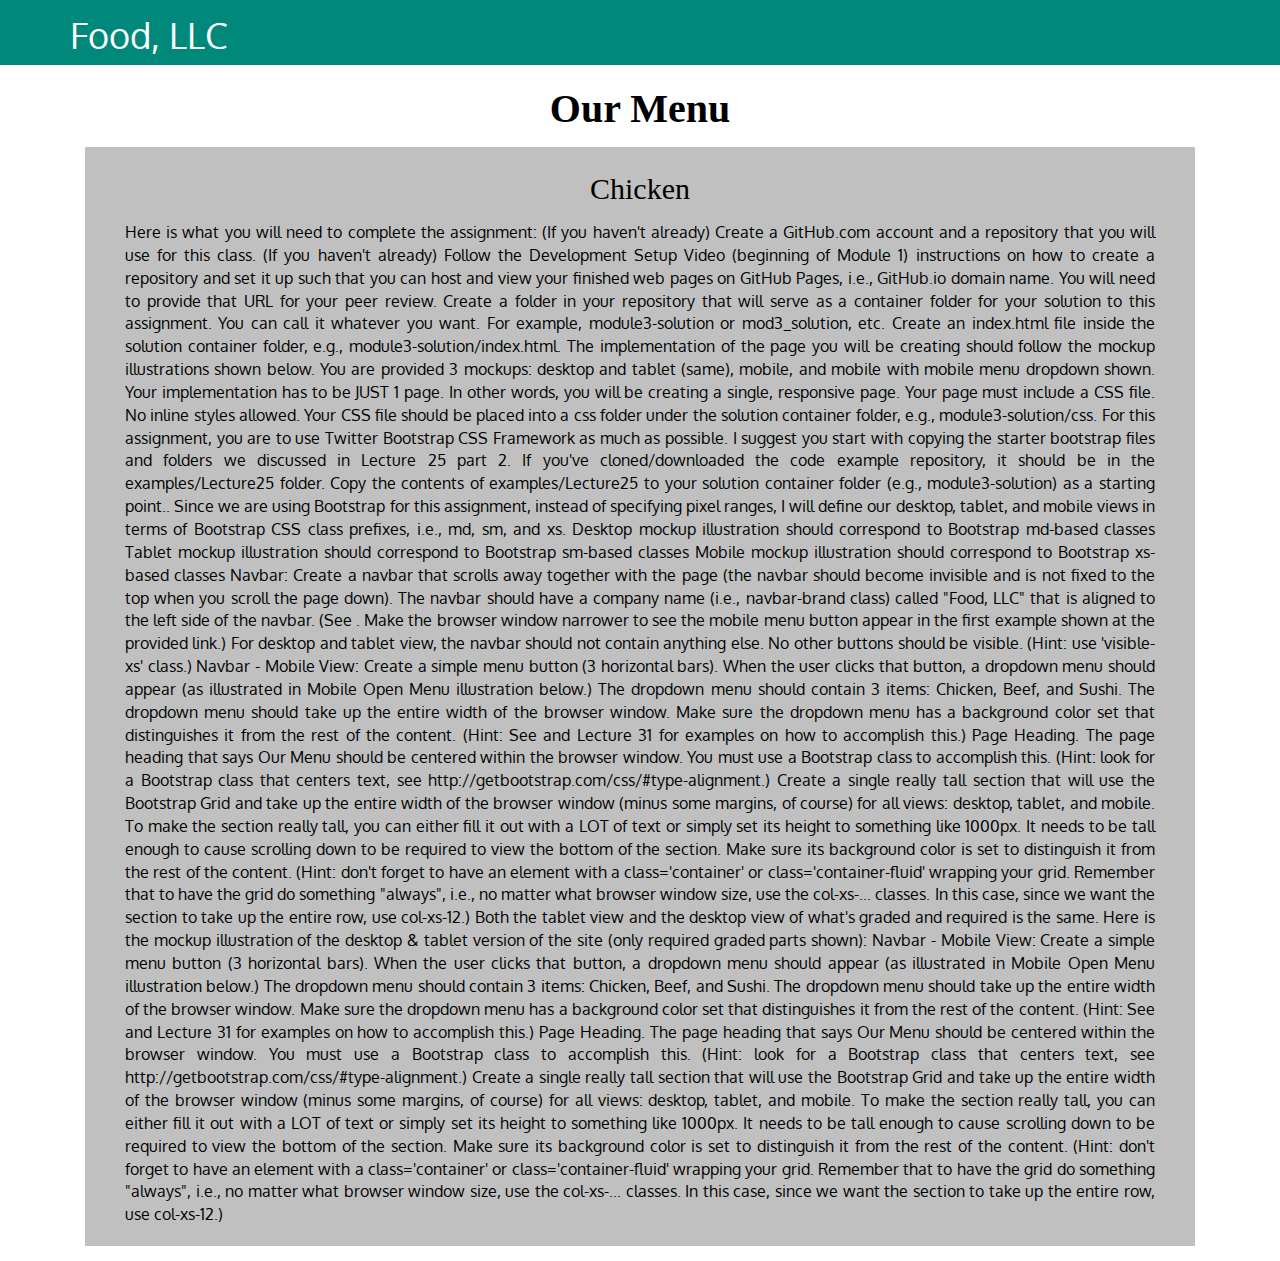
<file: index.html>
<!DOCTYPE html>
<html lang="en">
<head>
  <meta charset="utf-8">
  <meta http-equiv="X-UA-Compatible" content="IE=edge">
  <meta name="viewport" content="width=device-width, initial-scale=1">
	<title>Module3 Solution</title>
	<link href="css/bootstrap.min.css" rel="stylesheet">
	<link href="css/styles.css" rel="stylesheet">
	<link href='https://fonts.googleapis.com/css?family=Oxygen:400,300,700' rel='stylesheet' type='text/css'>
  <link href='https://fonts.googleapis.com/css?family=Lora' rel='stylesheet' type='text/css'>
</head>
<body>
<!-- header part -->
  <header>
    <nav id="header-nav" class="navbar navbar-default">
      <div class="container">
        <div class="navbar-header">

        	<a class="navbar-brand" href="index.html"><h1>Food, LLC</h1></a>

        	<button type="button" class="navbar-toggle collapsed" data-toggle="collapse" data-target="#collapsable-nav" aria-expanded="false">
        	  	<span class="sr-only">toggle navigation</span>
        	  	<span class="icon-bar"></span>
        	  	<span class="icon-bar"></span>
        	  	<span class="icon-bar"></span>
        	</button><!--.button -->
        	
        </div><!--.navbar-header -->

        <div id="collapsable-nav" class="collapse navbar-collapse">
        	<ul id="nav-list" class="nav navbar-nav visible-xs">
        	  <li><a href="mol3-opt-solution.html"><span><abbr title="Module3-Optional Solution">Optional</abbr></span></a></li>
        		<li><a href="mol3-opt-solution.html#chicken"><span>Chicken</span></a></li>
        		<li><a href="mol3-opt-solution.html#beef"><span>Beef</span></a></li>
        		<li><a href="mol3-opt-solution.html#sushi"><span>Sushi</span></a></li>
        	</ul><!-- nav-list -->
        </div><!--#collapsable-nav -->
      </div><!--.container-->
    </nav> <!--header-nave-->
  </header>
  <!-- end of header -->
<!-- main-content -->
  
  <section class="container">
  	<h2 class="text-center">Our Menu</h2>
  	<div id=section-content class="row">
  		<h3>Chicken</h3>
  		<p class="col-xs-12">Here is what you will need to complete the assignment:

(If you haven't already) Create a GitHub.com account and a repository that you will use for this class.

(If you haven't already) Follow the Development Setup Video (beginning of Module 1) instructions on how to create a repository and set it up such that you can host and view your finished web pages on GitHub Pages, i.e., GitHub.io domain name. You will need to provide that URL for your peer review.

Create a folder in your repository that will serve as a container folder for your solution to this assignment. You can call it whatever you want. For example, module3-solution or mod3_solution, etc. Create an index.html file inside the solution container folder, e.g., module3-solution/index.html.

The implementation of the page you will be creating should follow the mockup illustrations shown below. You are provided 3 mockups: desktop and tablet (same), mobile, and mobile with mobile menu dropdown shown. Your implementation has to be JUST 1 page. In other words, you will be creating a single, responsive page.

Your page must include a CSS file. No inline styles allowed. Your CSS file should be placed into a css folder under the solution container folder, e.g., module3-solution/css.

For this assignment, you are to use Twitter Bootstrap CSS Framework as much as possible. I suggest you start with copying the starter bootstrap files and folders we discussed in Lecture 25 part 2. If you've cloned/downloaded the code example repository, it should be in the examples/Lecture25 folder. Copy the contents of examples/Lecture25 to your solution container folder (e.g., module3-solution) as a starting point..

Since we are using Bootstrap for this assignment, instead of specifying pixel ranges, I will define our desktop, tablet, and mobile views in terms of Bootstrap CSS class prefixes, i.e., md, sm, and xs.

Desktop mockup illustration should correspond to Bootstrap md-based classes
Tablet mockup illustration should correspond to Bootstrap sm-based classes
Mobile mockup illustration should correspond to Bootstrap xs-based classes
Navbar: Create a navbar that scrolls away together with the page (the navbar should become invisible and is not fixed to the top when you scroll the page down). The navbar should have a company name (i.e., navbar-brand class) called "Food, LLC" that is aligned to the left side of the navbar. (See <!-- http://getbootstrap.com/components/#navbar -->. Make the browser window narrower to see the mobile menu button appear in the first example shown at the provided link.) 

For desktop and tablet view, the navbar should not contain anything else. No other buttons should be visible. (Hint: use 'visible-xs' class.)

Navbar - Mobile View: Create a simple menu button (3 horizontal bars). When the user clicks that button, a dropdown menu should appear (as illustrated in Mobile Open Menu illustration below.) The dropdown menu should contain 3 items: Chicken, Beef, and Sushi. 

The dropdown menu should take up the entire width of the browser window. Make sure the dropdown menu has a background color set that distinguishes it from the rest of the content. 

(Hint: See <!-- http://getbootstrap.com/components/#navbar --> and Lecture 31 for examples on how to accomplish this.)

Page Heading. The page heading that says Our Menu should be centered within the browser window. You must use a Bootstrap class to accomplish this. 

(Hint: look for a Bootstrap class that centers text, see http://getbootstrap.com/css/#type-alignment.)

Create a single really tall section that will use the Bootstrap Grid and take up the entire width of the browser window (minus some margins, of course) for all views: desktop, tablet, and mobile. To make the section really tall, you can either fill it out with a LOT of text or simply set its height to something like 1000px. It needs to be tall enough to cause scrolling down to be required to view the bottom of the section. Make sure its background color is set to distinguish it from the rest of the content. (Hint: don't forget to have an element with a class='container' or class='container-fluid' wrapping your grid. Remember that to have the grid do something "always", i.e., no matter what browser window size, use the col-xs-... classes. In this case, since we want the section to take up the entire row, use col-xs-12.)

Both the tablet view and the desktop view of what's graded and required is the same. Here is the mockup illustration of the desktop & tablet version of the site (only required graded parts shown):
Navbar - Mobile View: Create a simple menu button (3 horizontal bars). When the user clicks that button, a dropdown menu should appear (as illustrated in Mobile Open Menu illustration below.) The dropdown menu should contain 3 items: Chicken, Beef, and Sushi. 

The dropdown menu should take up the entire width of the browser window. Make sure the dropdown menu has a background color set that distinguishes it from the rest of the content. 

(Hint: See <!-- http://getbootstrap.com/components/#navbar --> and Lecture 31 for examples on how to accomplish this.)

Page Heading. The page heading that says Our Menu should be centered within the browser window. You must use a Bootstrap class to accomplish this. 

(Hint: look for a Bootstrap class that centers text, see http://getbootstrap.com/css/#type-alignment.)

Create a single really tall section that will use the Bootstrap Grid and take up the entire width of the browser window (minus some margins, of course) for all views: desktop, tablet, and mobile. To make the section really tall, you can either fill it out with a LOT of text or simply set its height to something like 1000px. It needs to be tall enough to cause scrolling down to be required to view the bottom of the section. Make sure its background color is set to distinguish it from the rest of the content. (Hint: don't forget to have an element with a class='container' or class='container-fluid' wrapping your grid. Remember that to have the grid do something "always", i.e., no matter what browser window size, use the col-xs-... classes. In this case, since we want the section to take up the entire row, use col-xs-12.)
</p>
  	</div>
  </section>
  

  	
  
<!-- end of main-content -->
<script src="js/jquery-3.1.1.slim.js" type="text/javascript"></script>
<script src="js/bootstrap.min.js" type="text/javascript"></script>
<script src="js/script.js" type="text/javascript"></script>
</body>
</html>
</file>
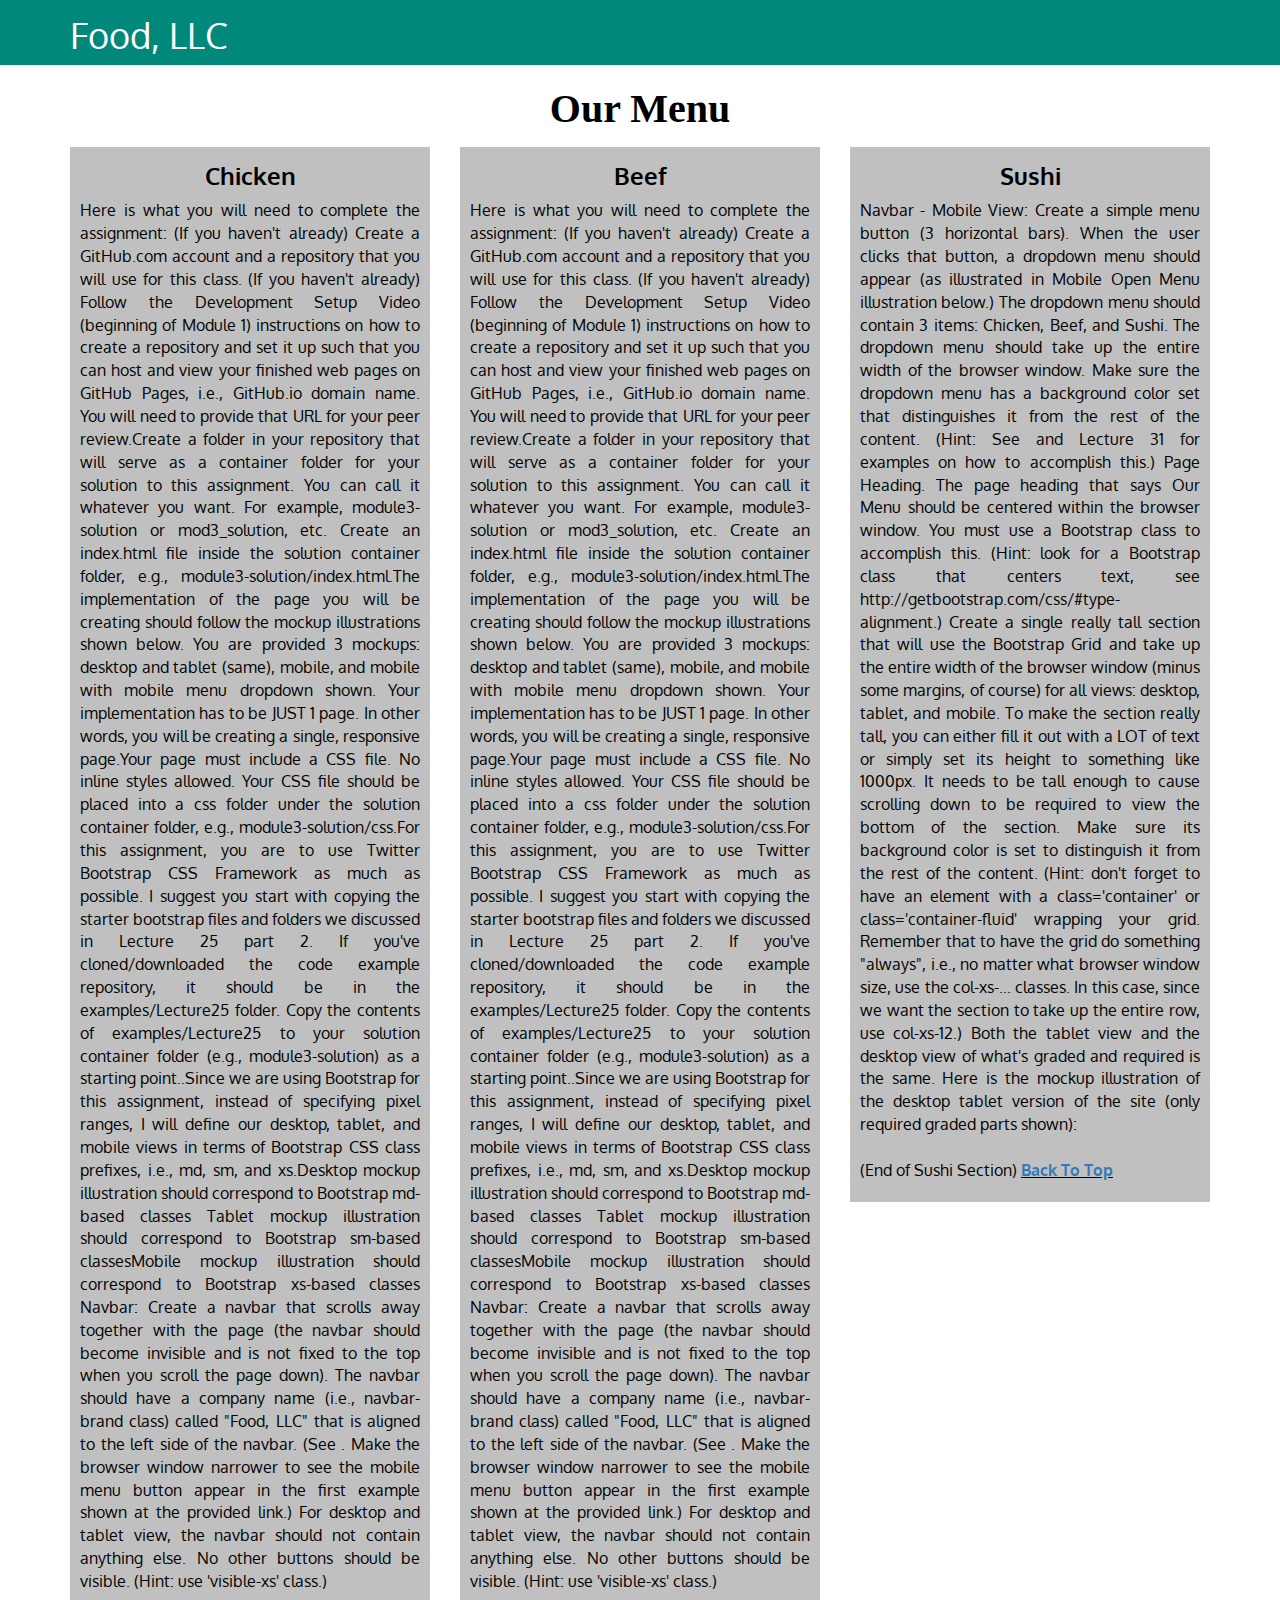
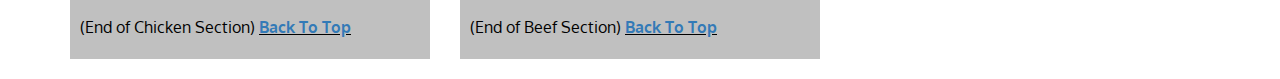
<file: mol3-opt-solution.html>
<!DOCTYPE html>
<html lang="en">
<head>
  <meta charset="utf-8">
  <meta http-equiv="X-UA-Compatible" content="IE=edge">
  <meta name="viewport" content="width=device-width, initial-scale=1">
	<title>Module3 Solution</title>
	<link href="css/bootstrap.min.css" rel="stylesheet">
	<link href="css/styles.css" rel="stylesheet">
	<link href='https://fonts.googleapis.com/css?family=Oxygen:400,300,700' rel='stylesheet' type='text/css'>
  <link href='https://fonts.googleapis.com/css?family=Lora' rel='stylesheet' type='text/css'>
</head>
<body>
<!-- header part -->
  <header>
    <nav id="header-nav" class="navbar navbar-default">
      <div class="container">
        <div class="navbar-header">

        	<a class="navbar-brand" href="index.html"><h1>Food, LLC</h1></a>

        	<button type="button" class="navbar-toggle collapsed" data-toggle="collapse" data-target="#collapsable-nav" aria-expanded="false">
        	  	<span class="sr-only">toggle navigation</span>
        	  	<span class="icon-bar"></span>
        	  	<span class="icon-bar"></span>
        	  	<span class="icon-bar"></span>
        	</button><!--.button -->
        	
        </div><!--.navbar-header -->

        <div id="collapsable-nav" class="collapse navbar-collapse">
        	<ul id="nav-list" class="nav navbar-nav visible-xs">
        	  <li><a href="index.html"><span>Module3-Solution</span></a></li>
        		<li><a href="#chicken"><span>Chicken</span></a></li>
        		<li><a href="#beef"><span>Beef</span></a></li>
        		<li><a href="#sushi"><span>Sushi</span></a></li>
        	</ul><!-- nav-list -->
        </div><!--#collapsable-nav -->
      </div><!--.container-->
    </nav> <!--header-nave-->
  </header>
  <!-- end of header -->
<!-- main-content -->  
  <section class="container">
    <h2 id="top" class="text-center">Our Menu</h2>
    <div id="menu-item" class="row">
  		<div class="col-lg-4 col-md-6 col-sm-12">
        <div class="menu-content">
          <h3 id="chicken" class="text-center">Chicken</h3>
          <p class="text-justify">Here is what you will need to complete the assignment: (If you haven't already) Create a GitHub.com account and a repository that you will use for this class. (If you haven't already) Follow the Development Setup Video (beginning of Module 1) instructions on how to create a repository and set it up such that you can host and view your finished web pages on GitHub Pages, i.e., GitHub.io domain name. You will need to provide that URL for your peer review.Create a folder in your repository that will serve as a container folder for your solution to this assignment. You can call it whatever you want. For example, module3-solution or mod3_solution, etc. Create an index.html file inside the solution container folder, e.g., module3-solution/index.html.The implementation of the page you will be creating should follow the mockup illustrations shown below. You are provided 3 mockups: desktop and tablet (same), mobile, and mobile with mobile menu dropdown shown. Your implementation has to be JUST 1 page. In other words, you will be creating a single, responsive page.Your page must include a CSS file. No inline styles allowed. Your CSS file should be placed into a css folder under the solution container folder, e.g., module3-solution/css.For this assignment, you are to use Twitter Bootstrap CSS Framework as much as possible. I suggest you start with copying the starter bootstrap files and folders we discussed in Lecture 25 part 2. If you've cloned/downloaded the code example repository, it should be in the examples/Lecture25 folder. Copy the contents of examples/Lecture25 to your solution container folder (e.g., module3-solution) as a starting point..Since we are using Bootstrap for this assignment, instead of specifying pixel ranges, I will define our desktop, tablet, and mobile views in terms of Bootstrap CSS class prefixes, i.e., md, sm, and xs.Desktop mockup illustration should correspond to Bootstrap md-based classes Tablet mockup illustration should correspond to Bootstrap sm-based classesMobile mockup illustration should correspond to Bootstrap xs-based classes Navbar: Create a navbar that scrolls away together with the page (the navbar should become invisible and is not fixed to the top when you scroll the page down). The navbar should have a company name (i.e., navbar-brand class) called "Food, LLC" that is aligned to the left side of the navbar. (See <!-- http://getbootstrap.com/components/#navbar -->. Make the browser window narrower to see the mobile menu button appear in the first example shown at the provided link.) For desktop and tablet view, the navbar should not contain anything else. No other buttons should be visible. (Hint: use 'visible-xs' class.)

          <br><br>(End of Chicken Section)&nbsp;<span><a href="#top">Back To Top</a></span></p>
        </div>
      </div>
      <div class="col-lg-4 col-md-6 col-sm-12">
        <div class="menu-content">
          <h3 id="beef" class="text-center">Beef</h3>
          <p>Here is what you will need to complete the assignment: (If you haven't already) Create a GitHub.com account and a repository that you will use for this class. (If you haven't already) Follow the Development Setup Video (beginning of Module 1) instructions on how to create a repository and set it up such that you can host and view your finished web pages on GitHub Pages, i.e., GitHub.io domain name. You will need to provide that URL for your peer review.Create a folder in your repository that will serve as a container folder for your solution to this assignment. You can call it whatever you want. For example, module3-solution or mod3_solution, etc. Create an index.html file inside the solution container folder, e.g., module3-solution/index.html.The implementation of the page you will be creating should follow the mockup illustrations shown below. You are provided 3 mockups: desktop and tablet (same), mobile, and mobile with mobile menu dropdown shown. Your implementation has to be JUST 1 page. In other words, you will be creating a single, responsive page.Your page must include a CSS file. No inline styles allowed. Your CSS file should be placed into a css folder under the solution container folder, e.g., module3-solution/css.For this assignment, you are to use Twitter Bootstrap CSS Framework as much as possible. I suggest you start with copying the starter bootstrap files and folders we discussed in Lecture 25 part 2. If you've cloned/downloaded the code example repository, it should be in the examples/Lecture25 folder. Copy the contents of examples/Lecture25 to your solution container folder (e.g., module3-solution) as a starting point..Since we are using Bootstrap for this assignment, instead of specifying pixel ranges, I will define our desktop, tablet, and mobile views in terms of Bootstrap CSS class prefixes, i.e., md, sm, and xs.Desktop mockup illustration should correspond to Bootstrap md-based classes Tablet mockup illustration should correspond to Bootstrap sm-based classesMobile mockup illustration should correspond to Bootstrap xs-based classes Navbar: Create a navbar that scrolls away together with the page (the navbar should become invisible and is not fixed to the top when you scroll the page down). The navbar should have a company name (i.e., navbar-brand class) called "Food, LLC" that is aligned to the left side of the navbar. (See <!-- http://getbootstrap.com/components/#navbar -->. Make the browser window narrower to see the mobile menu button appear in the first example shown at the provided link.) For desktop and tablet view, the navbar should not contain anything else. No other buttons should be visible. (Hint: use 'visible-xs' class.)
          <br><br>(End of Beef Section)&nbsp;<span><a href="#top">Back To Top</a></span>

        </p>
        </div>
      </div>
      <div class="col-lg-4 col-md-12 col-sm-12">
        <div class="menu-content">
          <h3 id="sushi" class="text-center">Sushi</h3>
          <p>Navbar - Mobile View: Create a simple menu button (3 horizontal bars). When the user clicks that button, a dropdown menu should appear (as illustrated in Mobile Open Menu illustration below.) The dropdown menu should contain 3 items: Chicken, Beef, and Sushi. The dropdown menu should take up the entire width of the browser window. Make sure the dropdown menu has a background color set that distinguishes it from the rest of the content. (Hint: See <!-- http://getbootstrap.com/components/#navbar --> and Lecture 31 for examples on how to accomplish this.) Page Heading. The page heading that says Our Menu should be centered within the browser window. You must use a Bootstrap class to accomplish this. (Hint: look for a Bootstrap class that centers text, see http://getbootstrap.com/css/#type-alignment.) Create a single really tall section that will use the Bootstrap Grid and take up the entire width of the browser window (minus some margins, of course) for all views: desktop, tablet, and mobile. To make the section really tall, you can either fill it out with a LOT of text or simply set its height to something like 1000px. It needs to be tall enough to cause scrolling down to be required to view the bottom of the section. Make sure its background color is set to distinguish it from the rest of the content. (Hint: don't forget to have an element with a class='container' or class='container-fluid' wrapping your grid. Remember that to have the grid do something "always", i.e., no matter what browser window size, use the col-xs-... classes. In this case, since we want the section to take up the entire row, use col-xs-12.) Both the tablet view and the desktop view of what's graded and required is the same. Here is the mockup illustration of the desktop tablet version of the site (only required graded parts shown):
          <br><br>(End of Sushi Section)&nbsp;<span><a href="#top">Back To Top</a></span></p>
        </div>
      </div>  		
  	</div> <!-- #menu-content -->
  </section>
  

  	
  
<!-- end of main-content -->
<script src="js/jquery-3.1.1.slim.js" type="text/javascript"></script>
<script src="js/bootstrap.min.js" type="text/javascript"></script>
<script src="js/script.js" type="text/javascript"></script>
</body>
</html>
</file>
<file: css/styles.css>
body {
	font-size: 16px;
	color: #000;
	font-family: 'Oxygen', sans-serif;
	height:;
}

* {box-sizing: border-box;}

/*header*/
#header-nav{
	background-color: #00897b;
	border-radius:0;
	color: white;
	border: 0;
}

.navbar-brand{
	margin-bottom:15px;
}

.navbar-header button {
	margin-top: 15px;
}

/*#collapsable-nav{
	background-color: white;
}
*/
.navbar-brand h1{
	color: #fff;
	margin-top: auto;
	margin-bottom:auto;
}

#nav-list {
	/*background-color: white;*/
	text-align:center;
	border:1px solid #00897b;
	margin-bottom:1px;
	margin-top:0px;
}

#nav-list li{
	background:white;
    border:1px solid #00897b;
}

#nav-list span{
	color: #000;
	font-weight:bold;
}
/*end of header*/

/*start of main-content*/
#section-content {
	background-color:silver;
	margin:15px 15px;
	padding:10px 25px;
	text-align: justify;
}
.container h2{
	font:4rem bold;
	margin:0px auto;
}

#section-content h3{
	text-align: center;
	margin-top: 15px;
	margin-bottom: 15px;
	font:3rem bold;
}
/*end of index.html*/

.container>h2{
	margin-bottom: 15px;
	font-weight: bold;
}


.menu-content{
	background-color:silver;
	padding: 1px 10px 10px 10px;
	text-align: justify;
	margin-bottom: 20px;
}

.menu-content h3{
	/*text-align: center;*/
	font-weight: bold;
	margin-top:15px;
}

/*.menu-content p span a:hover, .menu-content p span a:hover{text-decoration: underline;}*/

.menu-content p span{
	text-decoration: underline;
	font-weight: bold;
}
</file>
